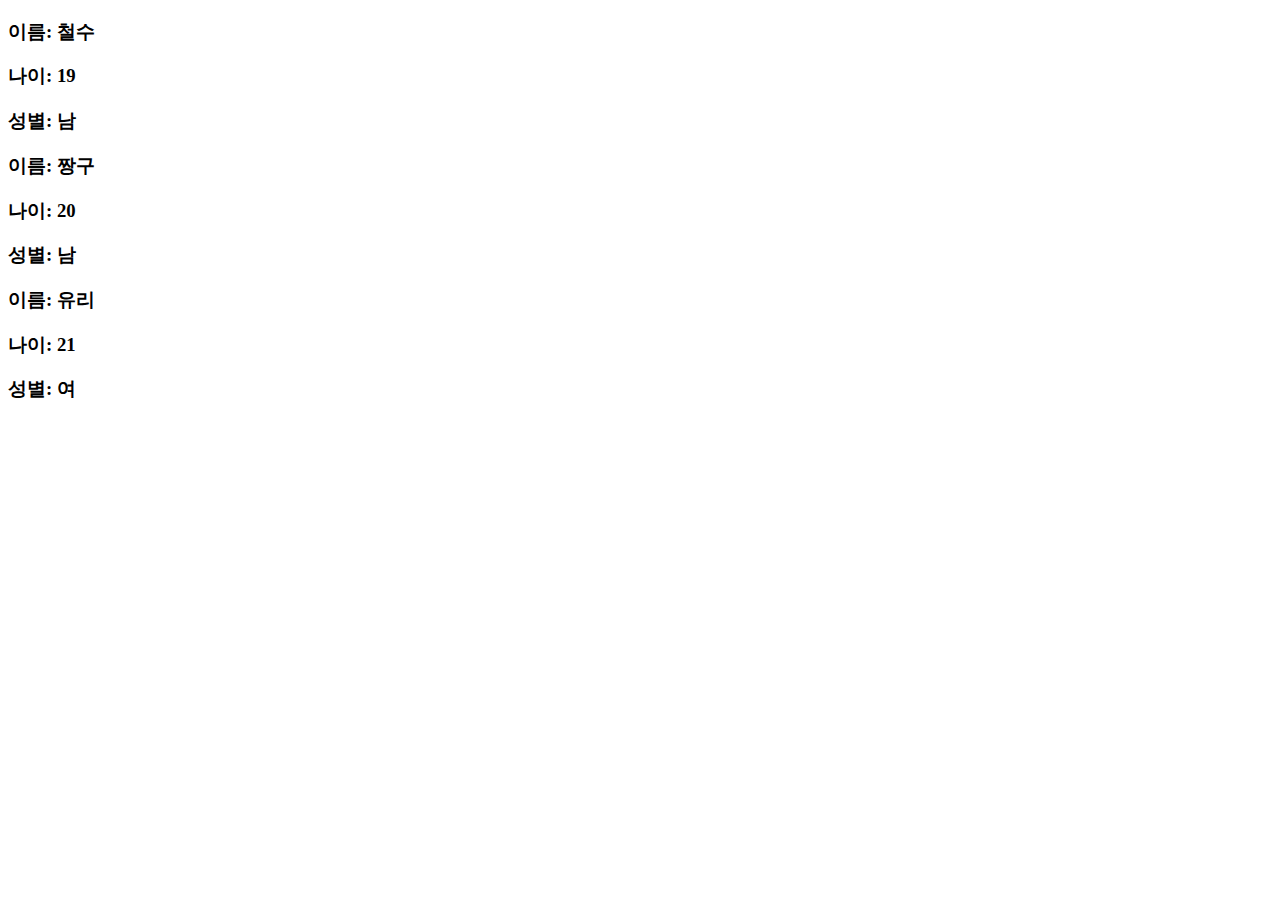
<file: index.html>
<!DOCTYPE html>
<html lang="en">
<head>
    <meta charset="UTF-8">
    <meta name="viewport" content="width=device-width, initial-scale=1.0">
    <link rel="stylesheet" href="style.css">
    <title>first</title>
</head>
<body>
    <div class="user-container">
    <script src="script.js"></script>
</body>
</html>
</file>
<file: style.css>
.user {
  border: 1px solid black;
}
</file>
